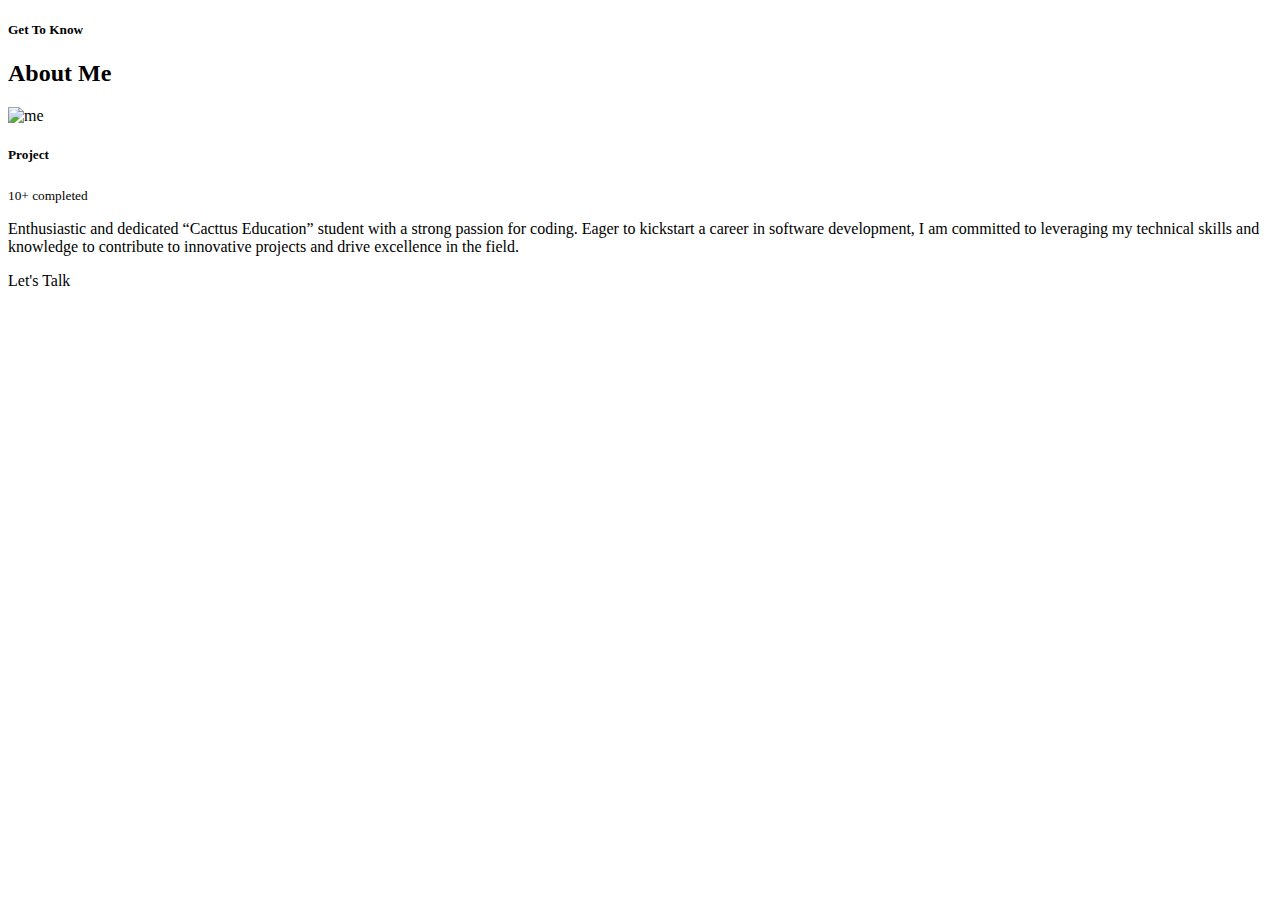
<file: RiadIslamiPortfolio/target/classes/templates/about.html>
<!DOCTYPE html>
<html xmlns:th="http://www.thymeleaf.org">
<head>
    <link rel="stylesheet" th:href="@{/css/about.css}">
    <title th:text="${pageTitle}">About Me</title>
</head>
<body>
<div th:insert="layout :: layout(${pageTitle}, ~{::section})">
    <section>
            <div class="about_title">
                <h5>Get To Know</h5>
                <h2>About Me</h2>
            </div>
            <div class="container about_container">
                <div class="about_me">
                    <div class="about_me-image">
                        <img th:src="@{/images/riad.jpg}" alt="me" />
                    </div>
                </div>
                <div class="about_content">
                    <div class="about_cards">

                        <article class="about_card">
                            <i class="ri ri-file-code-fill about_icon"></i>
                            <h5>Project</h5>
                            <small>10+ completed</small>
                        </article>
                    </div>
                    <p>
                        Enthusiastic and dedicated “Cacttus Education” student  with a strong passion for coding.
                        Eager to kickstart a career in software development, I am committed to leveraging my technical skills and knowledge to contribute to
                        innovative projects and drive excellence in the field.
                    </p>
                    <a class="btn btn-primary" th:href="@{/contact}">Let's Talk</a>

                </div>
            </div>

    </section>
</div>
</body>
</html>
</file>
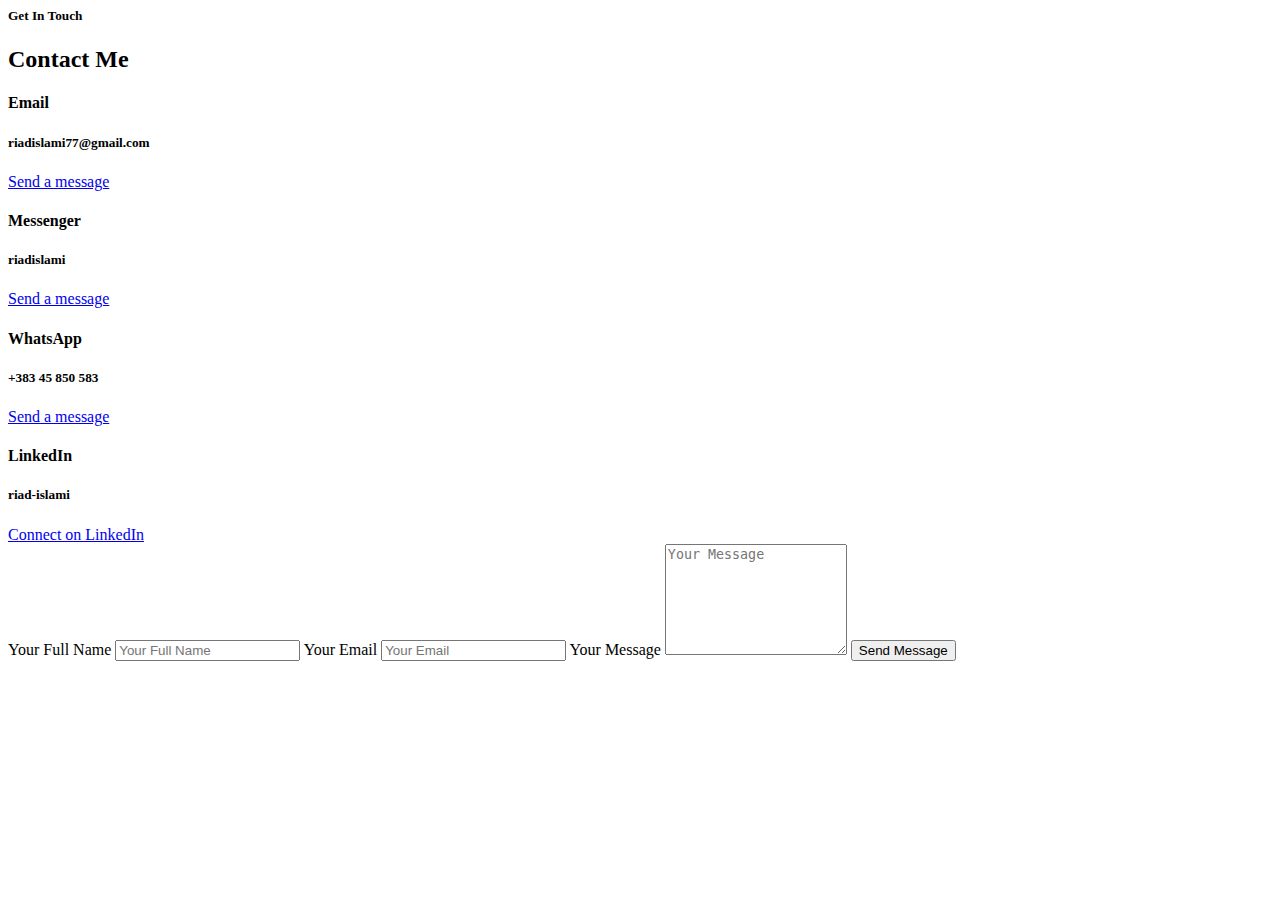
<file: RiadIslamiPortfolio/target/classes/templates/contact.html>
<html xmlns:th="http://www.thymeleaf.org">
<link rel="stylesheet" th:href="@{/css/contact.css}">
<div th:insert="layout :: layout(${pageTitle},~{::section})">
    <section>
            <h5>Get In Touch</h5>
            <h2>Contact Me</h2>
            <div class="container contact_container">
                <div class="contact_options">
                    <article class="contact_option">
                        <h4>Email</h4>
                        <h5>riadislami77@gmail.com</h5>
                        <a href="mailto:riadislami77@gmail.com">Send a message</a>
                    </article>
                    <article class="contact_option">
                        <h4>Messenger</h4>
                        <h5>riadislami</h5>
                        <a href="https://m.me/riad.islami/" target="_blank" rel="noopener noreferrer">Send a message</a>
                    </article>
                    <article class="contact_option">
                        <h4>WhatsApp</h4>
                        <h5>+383 45 850 583</h5>
                        <a href="https://api.whatsapp.com/send?phone=38345850583" target="_blank" rel="noopener noreferrer">Send a message</a>
                    </article>
                    <article class="contact_option">
                        <h4>LinkedIn</h4>
                        <h5>riad-islami</h5>
                        <a href="https://www.linkedin.com/in/riad-islami" target="_blank" rel="noopener noreferrer">Connect on LinkedIn</a>
                    </article>

                </div>
                <form >
                    <label for="name">Your Full Name</label>
                    <input type="text" name="name" id="name" placeholder="Your Full Name" required/>

                    <label for="email">Your Email</label>
                    <input type="email" name="email" id="email" placeholder="Your Email" required />

                    <label for="message">Your Message</label>
                    <textarea name="message" id="message" placeholder="Your Message" rows="7" required></textarea>

                    <button type="submit" class="btn btn-primary">Send Message</button>
                </form>
            </div>

    </section>
</div>
</file>
